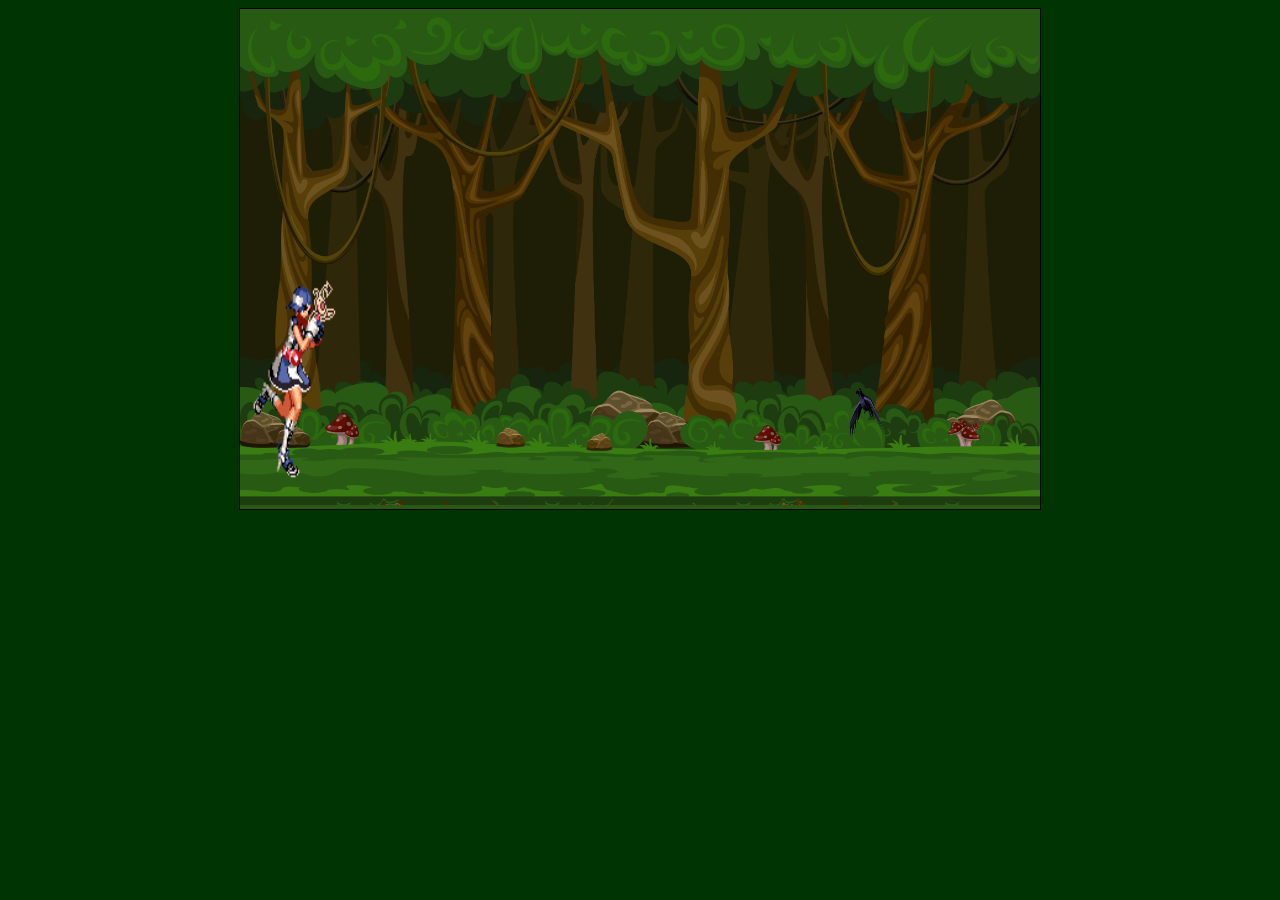
<file: game.html>
<!DOCTYPE html>
<html onclick="jump()">
<head>
  <meta charset="UTF-8">
  <title>Hurdle hop Game</title>
  <link rel="stylesheet" href="style.css">
</head>
<body>
  <div class="game">
    <!-- <div id="character"></div> -->
        <img src="characters/ai-forward.gif" id="character" >
        <img src="characters/dal9hu1-312417ff-2ea6-4173-bcd7-54d8ba098071.gif" id="block">
  </div>
  <script src="script.js"></script>
</body>
</html>
</file>
<file: style.css>
body {
  background-color: rgb(0, 52, 3);
  }
.game{
    background-image: url(characters/41530.jpg);
    background-size: contain;
    width: 800px;
    height: 500px;
    border: 1px solid black;
    margin: auto;
}
#character{
    width: 100px;
    height: 200px;
    /* background-color: red; */
    position:relative;
    top: 270px;
   
}
.animate{
    animation: jump 0.9s linear;
}
@keyframes jump{
    0%{top: 250px;}
    30%{top: 3%;}
    70%{top: 300px;}
    100%{top: 250px;}
}

#block{
    /* background-color: blue; */
    width: 50px;
    height: 90px;
    position: relative;
    top: 230px;
    left: 500px;
    animation: block 2s infinite linear;
}
@keyframes block{
    0%{left: 800px}
    100%{left: -20px}
}
p{
    text-align: center;
}
</file>
